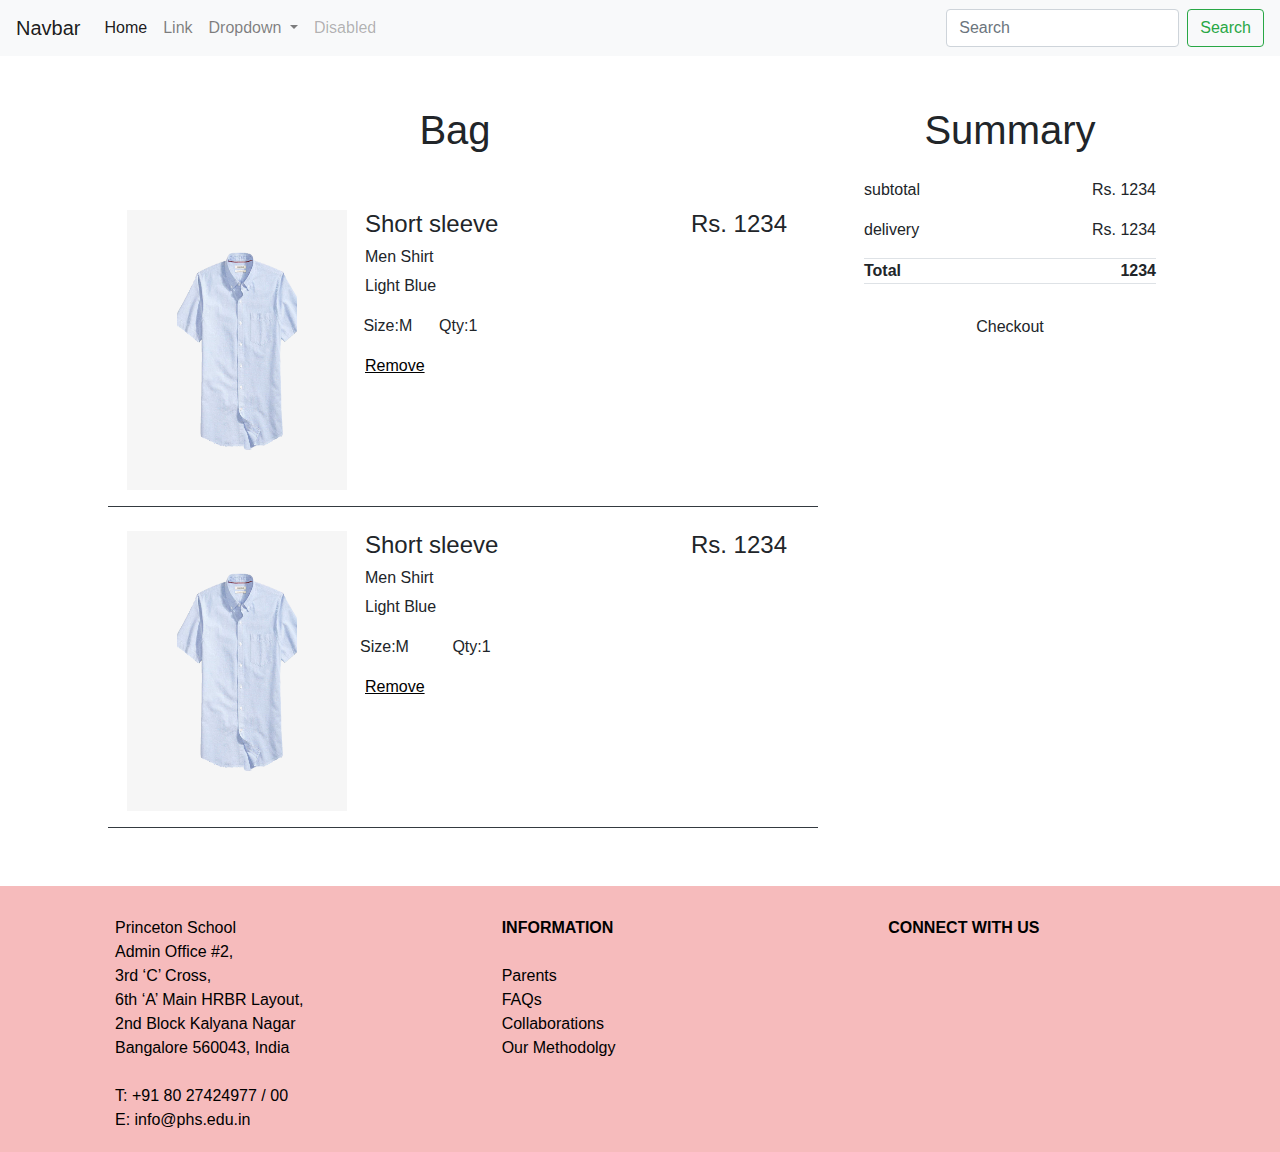
<file: bagfinal.html>
<!DOCTYPE html> 
<html> 
  
<head> 
  <meta charset="utf-8">
  <meta name="viewport" content="width=device-width, initial-scale=1">
    <link href= "https://stackpath.bootstrapcdn.com/bootstrap/4.3.1/css/bootstrap.min.css" rel="stylesheet"> 
    <style>
    		
div.ex2 {
  width: 230px;
  padding: 20px;
  box-sizing: border-box;
  background-color: #f6f6f6;
}

#footer{
    padding: 20px;
    background-color: #F6bbbc;
    color: white;
    max-width: 100%;
}
.row{
    margin: 0;
}
.fa {
  padding: 20px;
  font-size: 30px;
  width: 100px;
  height:10px;
  text-align: center;
  text-decoration: none;
  margin: 5px 2px 5px 0px; 
}
.fa:hover {
    opacity: 1.5;
}
.fa-facebook {

  color:blue;
}
.fa-twitter{

  color: #55ACEE;
}
.fa-instagram{

  color: deeppink;

}
a{
  color: black;
}
    </style>
      </head> 
<body> 
  <nav class="navbar navbar-expand-lg navbar-light bg-light">
  <a class="navbar-brand" href="#">Navbar</a>
  <button class="navbar-toggler" type="button" data-toggle="collapse" data-target="#navbarSupportedContent" aria-controls="navbarSupportedContent" aria-expanded="false" aria-label="Toggle navigation">
    <span class="navbar-toggler-icon"></span>
  </button>

  <div class="collapse navbar-collapse" id="navbarSupportedContent">
    <ul class="navbar-nav mr-auto">
      <li class="nav-item active">
        <a class="nav-link" href="#">Home <span class="sr-only">(current)</span></a>
      </li>
      <li class="nav-item">
        <a class="nav-link" href="#">Link</a>
      </li>
      <li class="nav-item dropdown">
        <a class="nav-link dropdown-toggle" href="#" id="navbarDropdown" role="button" data-toggle="dropdown" aria-haspopup="true" aria-expanded="false">
          Dropdown
        </a>
        <div class="dropdown-menu" aria-labelledby="navbarDropdown">
          <a class="dropdown-item" href="#">Action</a>
          <a class="dropdown-item" href="#">Another action</a>
          <div class="dropdown-divider"></div>
          <a class="dropdown-item" href="#">Something else here</a>
        </div>
      </li>
      <li class="nav-item">
        <a class="nav-link disabled" href="#">Disabled</a>
      </li>
    </ul>
    <form class="form-inline my-2 my-lg-0">
      <input class="form-control mr-sm-2" type="search" placeholder="Search" aria-label="Search">
      <button class="btn btn-outline-success my-2 my-sm-0" type="submit">Search</button>
    </form>
  </div>
</nav>
    <div class="container">
        <div class="row">
            <div class="col-lg-8 col-md-12" style="margin-top: 50px;">
                    <h1 class="text-center">Bag</h1>
                    <br>
                <div class="container  border-bottom border-dark p-3 m-2">
                    <div class="row">
                        <div class="col-lg-4 col-sm-4 col-md-4   d-flex justify-content-center">
                            <div class="ex2">
                            <img src="./t4.png" style="height: 200px; width: 120px;margin: 20px 30px 20px 30px;">
                            </div>
                        </div>
                        <div class="col-lg-8 col-sm-8 col-md-8 col-xs-12">
                                <div class="d-flex flex-column">
                                        <div class="d-flex justify-content-between">
                                            <h4>Short sleeve </h4>
                                            <h4>Rs. 1234</h4>
                                        </div>
                                        <div class="d-flex flex-column">
                                                <h6>Men Shirt</h6>
                                                <p>Light Blue</p>
                                        </div>
                                        <div class="col-lg-4 col-sm-4 col-xs-12 d-flex justify-content-around">
                                            <div class="d-flex">
                                                <p style="margin-left: -30px;">Size: </p>
                                                <p>M</p>
                                            </div>
                                            <div class="d-flex">
                                                <p>Qty: </p>
                                                <p>1</p>
                                            </div>
                                        </div>
                                        
                                        <a href=""><u>Remove</u></a>
                                </div>
                        </div>
                    </div>
                </div>
                <div class="container  border-bottom border-dark p-3 m-2">
                        <div class="row">
                            <div class="col-lg-4 col-sm-4 col-md-4 col-xs-12 d-flex justify-content-center">
                                <div class="ex2">
                                <img src="./t4.png"  style="height: 200px; width: 120px;margin: 20px 30px 20px 30px;">
                              </div>
                            </div>
                            <div class="col-lg-8 col-sm-8 col-md-8 col-xs-12">
                                    <div class="d-flex flex-column">
                                            <div class="d-flex justify-content-between">
                                                <h4>Short sleeve </h4>
                                                <h4>Rs. 1234</h4>
                                            </div>
                                            
                                            <h6>Men Shirt</h6>
                                            <p>Light Blue</p>
                                            <div class="col-lg-4 col-sm-4 col-xs-12 d-flex justify-content-between">
                                                <div class="d-flex">
                                                    <p style="margin-left: -20px;">Size: </p>
                                                    <p>M</p>
                                                </div>
                                                <div class="d-flex">
                                                    <p>Qty: </p>
                                                    <p>1</p>
                                                </div>
                                            </div>
                                            
                                        <a href=" "><u>Remove</u></a>
                                    </div>
                            </div>
                        </div>
                    </div>
            </div>
            <div class="col-lg-4 col-md-12 col-xs-12" style="margin-top: 50px;">
                <h1 class="text-center">Summary</h1>
                <div class="d-flex flex-column m-4">
                        <div class="d-flex justify-content-between">
                                <p>subtotal </p>
                                <p>Rs. 1234</p>
                        </div>
                        <div class="d-flex justify-content-between">
                                <p> delivery </p>
                                <p>Rs. 1234</p>
                        </div>
                        <div class="d-flex justify-content-between border-bottom border-top">
                            <b>Total</b>
                            <b>1234</b>
                        </div>
                        <button type="button" class="btn m-4">Checkout</button>

                </div>
            </div>
        </div>  
    </div> 
    <div id="footer" style="margin-top: 50px;">
  <div class="row" style="width: 100%;padding-left: 80px;padding-top: 10px">
      <div class="col-md-6 col-lg-4 col-sm-12 col-xs-12" style="padding-left: 15px;">
        <div class="foot" style="color:black;">
          Princeton School<br>
          Admin Ofﬁce #2,<br>
          3rd ‘C’ Cross,<br>
          6th ‘A’ Main HRBR Layout,<br >
          2nd Block Kalyana Nagar<br>
          Bangalore 560043, India<br>
        </div>
        <br>
        <a href="">T: +91 80 27424977 / 00<br></a>
        <a href="">E: info@phs.edu.in</a>
      </div>

      <div class="col-md-6 col-lg-4">
          <b style="color:black;"> INFORMATION</b>
        <br>
        <br>
        <a href=" ">Parents<br></a>
        <a href=" ">FAQs<br></a>
        <a href=" ">Collaborations<br></a>
        <a href=" ">Our Methodolgy</a>
      </div>
      <div class="col-md-6 col-lg-4">
        <b style="color:black;">CONNECT WITH US</b>
          <br>
          <br>

<!-- Add font awesome icons -->
    <a href="#" class="fa fa-facebook"></a>
          <br>

        <a href="#" class="fa fa-twitter"></a>    
      <br>

    <a href="#" class="fa fa-instagram"></a>
      </div>
    </div>  
</div>
<!-- Footer Ends -->




<script src="https://code.jquery.com/jquery-3.3.1.slim.min.js" integrity="sha384-q8i/X+965DzO0rT7abK41JStQIAqVgRVzpbzo5smXKp4YfRvH+8abtTE1Pi6jizo" crossorigin="anonymous"></script>
<script src="https://cdnjs.cloudflare.com/ajax/libs/popper.js/1.14.7/umd/popper.min.js" integrity="sha384-UO2eT0CpHqdSJQ6hJty5KVphtPhzWj9WO1clHTMGa3JDZwrnQq4sF86dIHNDz0W1" crossorigin="anonymous"></script>
<script src="https://stackpath.bootstrapcdn.com/bootstrap/4.3.1/js/bootstrap.min.js" integrity="sha384-JjSmVgyd0p3pXB1rRibZUAYoIIy6OrQ6VrjIEaFf/nJGzIxFDsf4x0xIM+B07jRM" crossorigin="anonymous"></script> 
</body> 
</html>
</file>
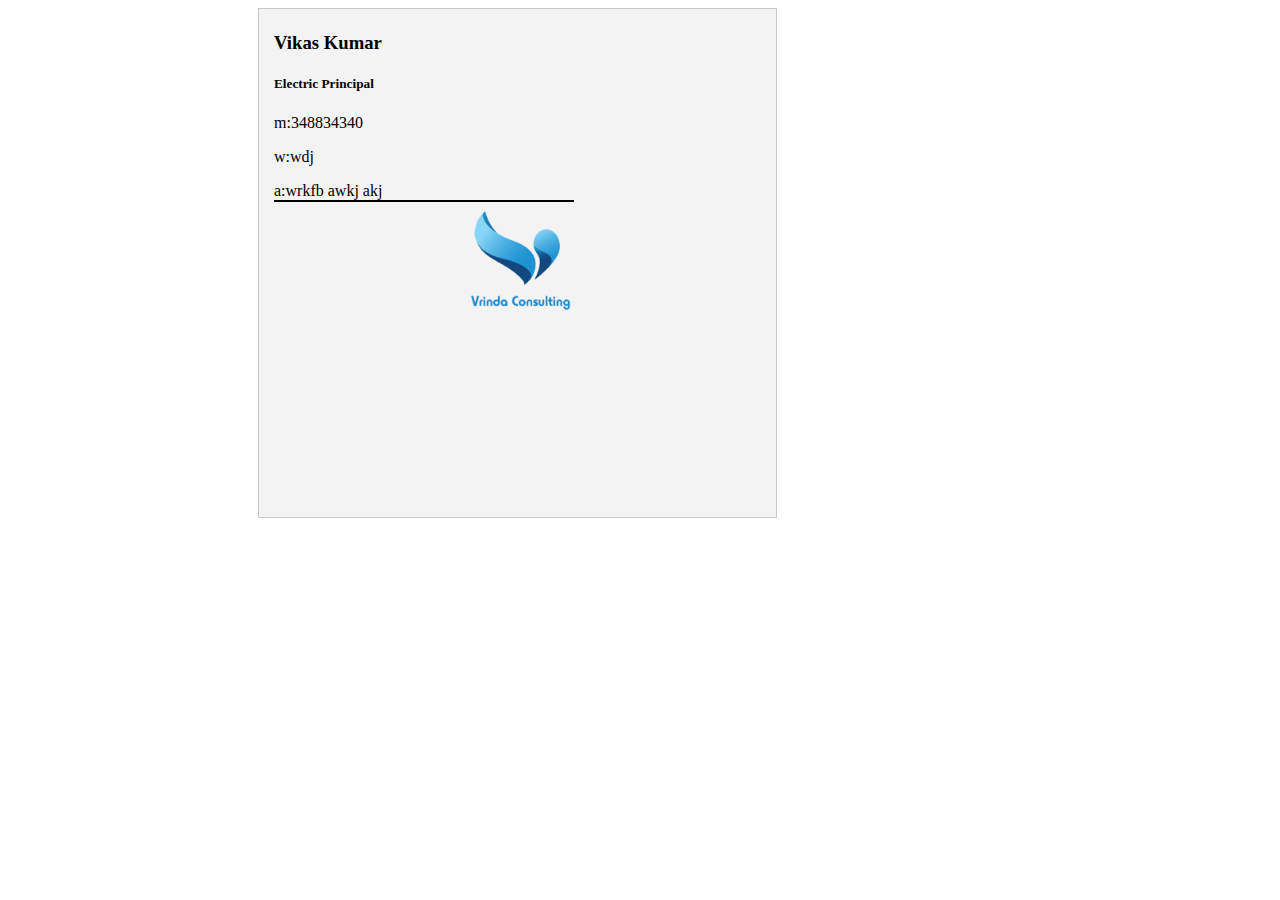
<file: project1.html>
<!DOCTYPE html>
<html>
<head>
	<link rel="stylesheet" type="text/css" href="project1.css">
	<title>Email Signature</title>
</head>
<body>
<table border="0" cellspacing="1" cellpadding="1" align="left" style="border:1px solid #c7c7c7; background-color: #f3f3f3;padding: 200px">
	<tr>
		<td>
			<img src="./logoo.png" >
		</td>
			<td>

				<div class="name">
				<h3> Vikas Kumar</h3>
				<h5>Electric Principal</h5>
				<p>
					<span>m:</span>348834340
				</p>
				<p>
					<span>w:</span>wdj
				</p>
				<p style="border-bottom: 2px solid">
					<span>a:</span>wrkfb awkj akj 
				</p>			
			</div>
			</td>
		</tr>
</table>
  
</body> 
</html>
</file>
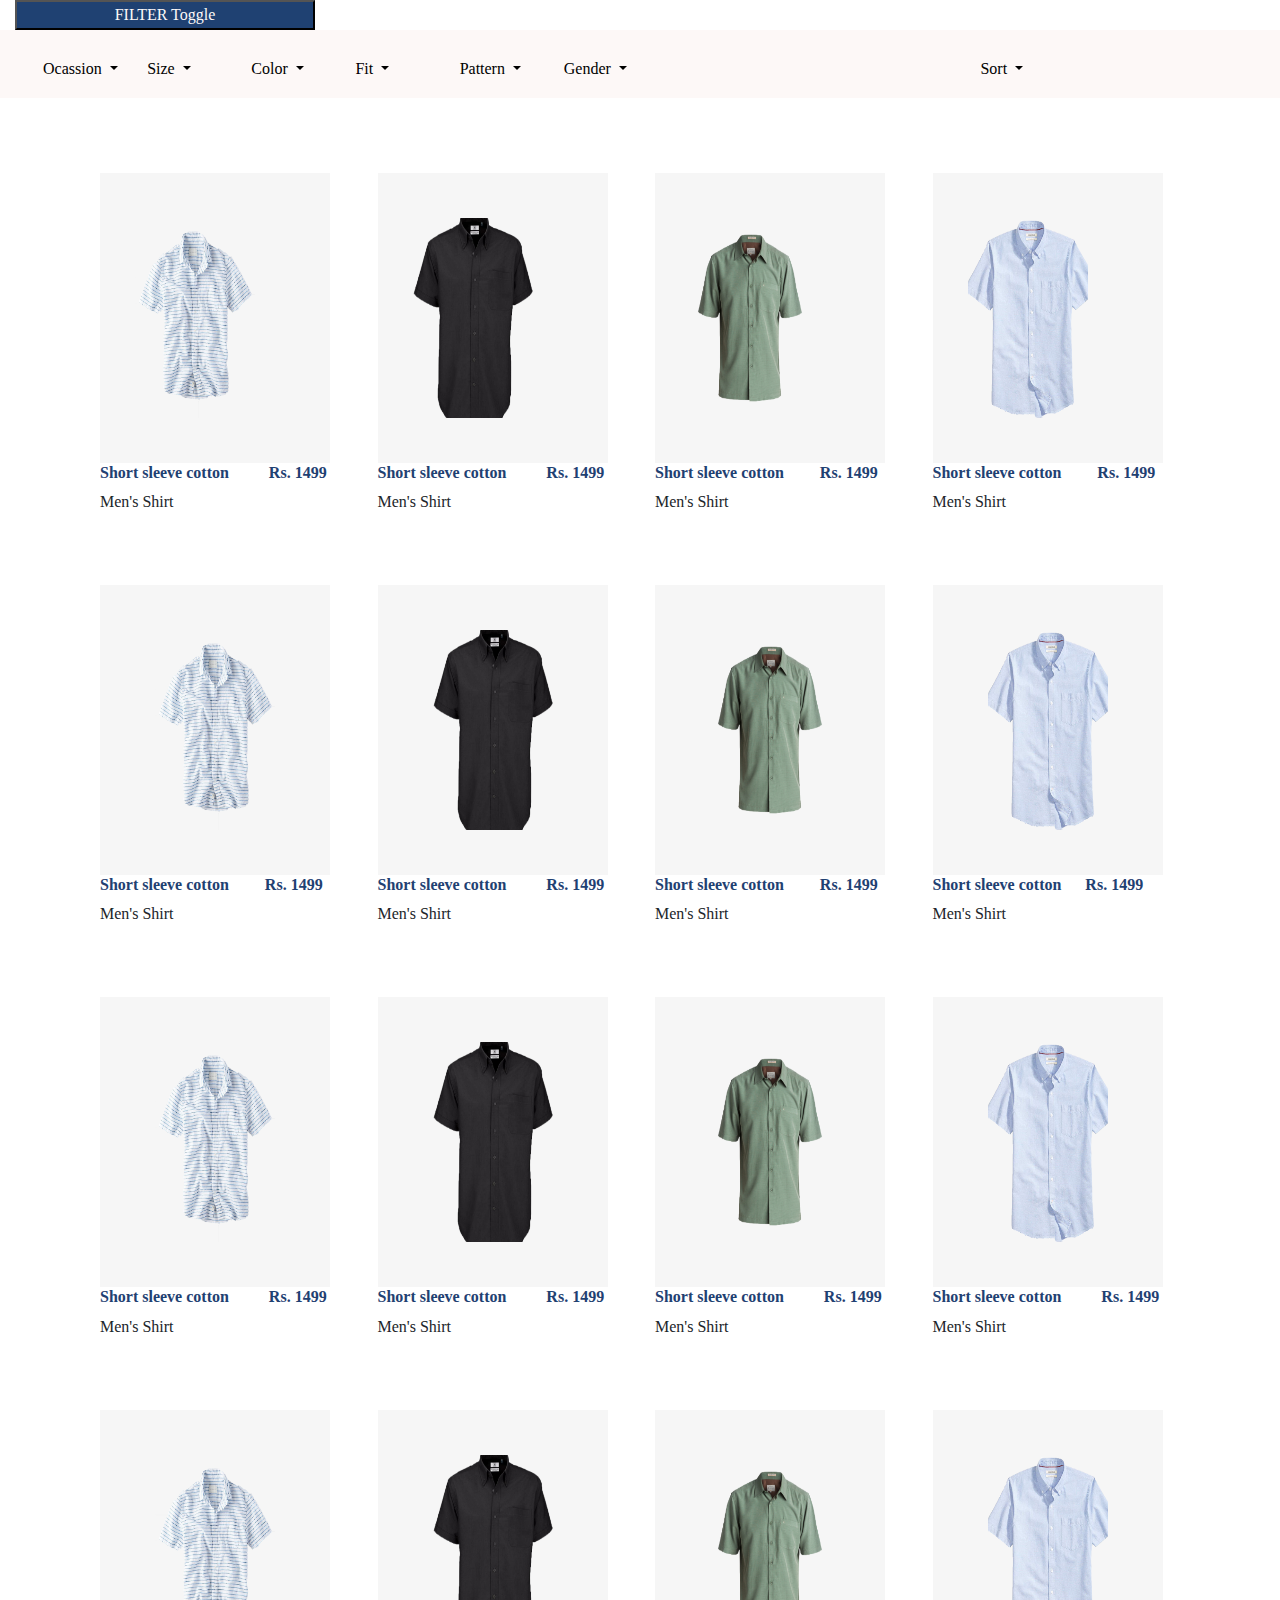
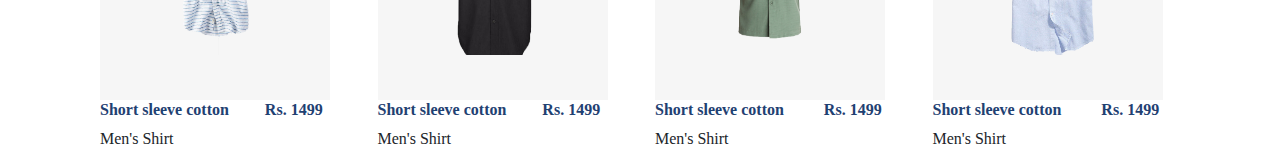
<file: Shop.html>
<!DOCTYPE html>
<html>
<head>
 <meta charset="utf-8">
    <meta name="viewport" content="width=device-width, initial-scale=1, shrink-to-fit=no">
  <!-- Include Bootstrap CSS -->
<link rel="stylesheet" href="https://cdnjs.cloudflare.com/ajax/libs/font-awesome/4.7.0/css/font-awesome.min.css">
<link rel="stylesheet" type="text/css" href="https://stackpath.bootstrapcdn.com/bootstrap/4.5.0/css/bootstrap.min.css">
<script src="https://ajax.googleapis.com/ajax/libs/jquery/3.5.1/jquery.min.js"></script>
<script>
$(document).ready(function(){
  $("button.butt").click(function(){
    $("div.container-fluid").toggle();
  });
});
</script>
<style>
	body{
	 font-family: 'Montserrat';
	}

.row{
  display: row;

}

.row a{
  margin: 0px 200px 0px -20px;
  padding: 0px 200px 0px -20px;
  font-size: 100%;
}

div.ex2 {
  width: 230px;
  padding: 20px;
  box-sizing: border-box;
  background-color: #f6f6f6;
}
h6{
  color: #1f4172;
  font-weight: bolder;
}
p{
  font-weight: normal;
}
button.butt{
  background-color: #1f4172;
  color: #fdf8f7;
  width: 300px;

}
img {
            max-width: 100%;
            max-height: 200px;
        }
      .btn.m-4{
        background-color: black;
        color: white;}
        div.ex2 {
  width: 230px;
  padding: 25px;
  box-sizing: border-box;
  background-color: #f6f6f6;
}
a{
  color: black;
  font-size:125%; 
}
#footer{
  margin-top: 20px;
    padding: 20px;
    background-color: #F6bbbc;
    color: white;
    max-width: 100%;
}
.row{
    margin: 0;
}
.fa {
  padding: 20px;
  font-size: 30px;
  width: 100px;
  height:10px;
  text-align: center;
  text-decoration: none;
  margin: 5px 2px 5px 0px; 
}
.fa:hover {
    opacity: 1.5;
}
.fa-facebook {

  color:blue;
}
.fa-twitter{

  color: #55ACEE;
}
.fa-instagram{

  color: deeppink;

}
</style>
</head>
<body>

  <div class="row">
    <div class="col-lg-12 col-md-12 col-sm-12 col-xs-12">
    <button type="button" class="butt">FILTER Toggle</button>
    </div>
  </div>  
<div class="container-fluid" style="background-color: #fdf8f7;">
  <div class="row">
    <div class="col-lg-1 col-md-1 col-sm-1 col-xs-1">
    <div class="btn-group">
  <button type="button" class="btn dropdown-toggle" data-toggle="dropdown" aria-haspopup="true" aria-expanded="false" style="margin:20px 10px 10px 0px; color: black; background-color: #fdf8f7;">
    Ocassion
  </button>
  <div class="dropdown-menu">
 <div class="dropdown-content">
 <div class="row">
<div class="col-4">
    <a class="dropdown-item" href="#"> <div class="form-check">
  <input class="form-check-input" type="checkbox" value="" id="defaultCheck1">
  <label class="form-check-label" for="defaultCheck1">
    Casual
  </label>
  </div></a>
</div>
<div class="col-4">
    <a class="dropdown-item" href="#"> <div class="form-check">
  <input class="form-check-input" type="checkbox" value="" id="defaultCheck1">
  <label class="form-check-label" for="defaultCheck1">
    Formal
  </label>
  </div></a>
</div><div class="col-4">
    <a class="dropdown-item" href="#"> <div class="form-check">
  <input class="form-check-input" type="checkbox" value="" id="defaultCheck1">
  <label class="form-check-label" for="defaultCheck1">
    Party
  </label>
  </div></a>
</div>

</div>
</div>

    
  </div>
</div>
</div>
<div class="col-lg-1 col-md-1 col-sm-1 col-xs-1">
    <div class="btn-group">
  <button type="button" class="btn  dropdown-toggle" data-toggle="dropdown" aria-haspopup="true" aria-expanded="false" style="margin:20px 10px 10px 0px; color: black; background-color: #fdf8f7;">
    Size
  </button>
  <div class="dropdown-menu">
 <div class="dropdown-content">
 <div class="row">
 <div class="col-4">
    <a class="dropdown-item" href="#">
   <div class="form-check">
  <input class="form-check-input" type="checkbox" value="" id="defaultCheck1">
  <label class="form-check-label" for="defaultCheck1">
    XS
  </label>
  </div>
  </a>
</div>
 <div class="col-4">
    <a class="dropdown-item" href="#"> <div class="form-check">
  <input class="form-check-input" type="checkbox" value="" id="defaultCheck1">
  <label class="form-check-label" for="defaultCheck1">
    S
  </label>
  </div></a>
</div>
 <div class="col-4">
    <a class="dropdown-item" href="#"> <div class="form-check">
  <input class="form-check-input" type="checkbox" value="" id="defaultCheck1">
  <label class="form-check-label" for="defaultCheck1">
    M
  </label>
  </div>
</a>
</div>
 <div class="col-4">
    <a class="dropdown-item" href="#"> <div class="form-check">
  <input class="form-check-input" type="checkbox" value="" id="defaultCheck1">
  <label class="form-check-label" for="defaultCheck1">
    L
  </label>
  </div>
</a>
</div> <div class="col-4">
    <a class="dropdown-item" href="#"> <div class="form-check">
  <input class="form-check-input" type="checkbox" value="" id="defaultCheck1">
  <label class="form-check-label" for="defaultCheck1">
    XL
  </label>
  </div>
</a>
</div>

</div>
</div>

    
</div>
</div>
</div><div class="col-lg-1 col-md-1 col-sm-1 col-xs-1">
    <div class="btn-group">
  <button type="button" class="btn  dropdown-toggle" data-toggle="dropdown" aria-haspopup="true" aria-expanded="false" style="margin:20px 10px 10px 0px; color: black; background-color: #fdf8f7;">
    Color
  </button>
  <div class="dropdown-menu">
 <div class="dropdown-content">
 <div class="row">
<div class="col-4">
    <a class="dropdown-item" href="#"> <div class="form-check">
  <input class="form-check-input" type="checkbox" value="" id="defaultCheck1">
  <label class="form-check-label" for="defaultCheck1">
    Black
  </label>
  </div></a>
</div>
<div class="col-4">
    <a class="dropdown-item" href="#"> <div class="form-check">
  <input class="form-check-input" type="checkbox" value="" id="defaultCheck1">
  <label class="form-check-label" for="defaultCheck1">
    Blue
  </label>
  </div></a>
</div><div class="col-4">
    <a class="dropdown-item" href="#"> <div class="form-check">
  <input class="form-check-input" type="checkbox" value="" id="defaultCheck1">
  <label class="form-check-label" for="defaultCheck1">
    Green
  </label>
  </div></a>
</div>
<div class="col-4">
    <a class="dropdown-item" href="#"> <div class="form-check">
  <input class="form-check-input" type="checkbox" value="" id="defaultCheck1">
  <label class="form-check-label" for="defaultCheck1">
    Turqoise
  </label>
  </div></a>
</div>
<div class="col-4">
    <a class="dropdown-item" href="#"> <div class="form-check">
  <input class="form-check-input" type="checkbox" value="" id="defaultCheck1">
  <label class="form-check-label" for="defaultCheck1">
    White
  </label>
  </div></a>
</div>
 <div class="col-4">
    <a class="dropdown-item" href="#"> <div class="form-check">
  <input class="form-check-input" type="checkbox" value="" id="defaultCheck1">
  <label class="form-check-label" for="defaultCheck1">
    Grey
  </label>
  </div>
</a>
</div>

</div>
</div>

    
  </div>
</div>
</div><div class="col-lg-1 col-md-1 col-sm-1 col-xs-1">
    <div class="btn-group">
  <button type="button" class="btn  dropdown-toggle" data-toggle="dropdown" aria-haspopup="true" aria-expanded="false" style="margin:20px 10px 10px 0px; color: black; background-color: #fdf8f7;">
    Fit
  </button>
  <div class="dropdown-menu">
 <div class="dropdown-content">
 <div class="row">
 <div class="col-4">
    <a class="dropdown-item" href="#">
   <div class="form-check">
  <input class="form-check-input" type="checkbox" value="" id="defaultCheck1">
  <label class="form-check-label" for="defaultCheck1">
    Regular
  </label>
  </div>
  </a>
</div>
 <div class="col-4">
    <a class="dropdown-item" href="#"> <div class="form-check">
  <input class="form-check-input" type="checkbox" value="" id="defaultCheck1">
  <label class="form-check-label" for="defaultCheck1">
    Relaxed
  </label>
  </div></a>
</div>
 <div class="col-4">
    <a class="dropdown-item" href="#"> <div class="form-check">
  <input class="form-check-input" type="checkbox" value="" id="defaultCheck1">
  <label class="form-check-label" for="defaultCheck1">
    Slim
  </label>
  </div>
</a>
</div>

</div>
</div>

    
</div>
</div>
</div><div class="col-lg-1 col-md-1 col-sm-1 col-xs-1">
    <div class="btn-group">
  <button type="button" class="btn  dropdown-toggle" data-toggle="dropdown" aria-haspopup="true" aria-expanded="false" style="margin:20px 10px 10px 0px; color: black; background-color: #fdf8f7;">
    Pattern
  </button>
  <div class="dropdown-menu">
 <div class="dropdown-content">
 <div class="row">
 <div class="col-4">
    <a class="dropdown-item" href="#">
   <div class="form-check">
  <input class="form-check-input" type="checkbox" value="" id="defaultCheck1">
  <label class="form-check-label" for="defaultCheck1">
    Solid
  </label>
  </div>
  </a>
</div>
 <div class="col-4">
    <a class="dropdown-item" href="#"> <div class="form-check">
  <input class="form-check-input" type="checkbox" value="" id="defaultCheck1">
  <label class="form-check-label" for="defaultCheck1">
    Stripes
  </label>
  </div></a>
</div>
 <div class="col-4">
    <a class="dropdown-item" href="#"> <div class="form-check">
  <input class="form-check-input" type="checkbox" value="" id="defaultCheck1">
  <label class="form-check-label" for="defaultCheck1">
    Printed
  </label>
  </div>
</a>
</div>

</div>
</div>

    
</div>
</div>
</div>
<div class="col-lg-1 col-md-1 col-sm-1 col-xs-1">
    <div class="btn-group">
  <button type="button" class="btn  dropdown-toggle" data-toggle="dropdown" aria-haspopup="true" aria-expanded="false" style="margin:20px 10px 10px 0px; color: black; background-color: #fdf8f7;">
    Gender
  </button>
  <div class="dropdown-menu">
 <div class="dropdown-content">
 <div class="row">
 <div class="col-4">
    <a class="dropdown-item" href="#">
   <div class="form-check">
  <input class="form-check-input" type="checkbox" value="" id="defaultCheck1">
  <label class="form-check-label" for="defaultCheck1">
    Men
  </label>
  </div>
  </a>
</div>
 <div class="col-4">
    <a class="dropdown-item" href="#"> <div class="form-check">
  <input class="form-check-input" type="checkbox" value="" id="defaultCheck1">
  <label class="form-check-label" for="defaultCheck1">
    Women
  </label>
  </div></a>
</div>
 <div class="col-4">
    <a class="dropdown-item" href="#"> <div class="form-check">
  <input class="form-check-input" type="checkbox" value="" id="defaultCheck1">
  <label class="form-check-label" for="defaultCheck1">
    Kids
  </label>
  </div>
</a>
</div>

</div>
</div>

    
</div>
</div>
</div>
<div class="col-lg-3 col-md-3 col-sm-3 col-xs-3">
</div>
<div class="col-lg-3 col-md-3 col-sm-3 col-xs-3">
  <div class="btn-group">
  <button type="button" class="btn dropdown-toggle" data-toggle="dropdown" aria-haspopup="true" aria-expanded="false" style="margin:20px 10px 10px 0px; color: black; background-color: #fdf8f7;">
    Sort
  </button>
  <div class="dropdown-menu">
    <a class="dropdown-item" href="#" type="radio">
      <div class="form-check">
  <input class="form-check-input" type="checkbox" value="" id="defaultCheck1">
  <label class="form-check-label" for="defaultCheck1" type="radio">
    Popularity
  </label>
  </div></a>
    <a class="dropdown-item" href="#"><div class="form-check">
  <input class="form-check-input" type="checkbox" value="" id="defaultCheck1">
  <label class="form-check-label" for="defaultCheck1"type="radio">
    Newest
  </label>
  </div></a>
    <a class="dropdown-item" href="#"><div class="form-check">
  <input class="form-check-input" type="checkbox" value="" id="defaultCheck1">
  <label class="form-check-label" for="defaultCheck1" type="radio">
    Price: High to Low
  </label>
  </div></a>
  <div class="dropdown-menu">
    <a class="dropdown-item" href="#"><div class="form-check">
  <input class="form-check-input" type="checkbox" value="" id="defaultCheck1">
  <label class="form-check-label" for="defaultCheck1">
    Price: Low to High
  </label>
  </div></a>
  </div>
</div>
</div>
</div>
</div>
</div>
<div class="container"> 
<div id="sectionmain">
<div class="row" style="  margin-top: 75px;">
          <div class="col-lg-3 col-sm-6 col-md-6 col-xs-6">
                    <div class="ex2">
            <a href="product.html">
            <img src="t1.png" style="height: 200px; width: 120px;margin: 20px 30px 20px 30px;">
           </a>
          </div>
                    <h6>Short sleeve cotton &nbsp;&nbsp;&nbsp;&nbsp;&nbsp;&nbsp;&nbsp;&nbsp;&nbsp;Rs. 1499</h6>
                                        <p>Men's Shirt</p>

        </div>  

          <div class="col-lg-3 col-sm-6 col-md-6 col-xs-6">
                  <div class="ex2">
            <a href="product.html">
            <img src="t2.png" style="height: 200px; width: 120px;margin: 20px 30px 20px 30px;">
            </a>
          </div>
                 <h6>Short sleeve cotton &nbsp;&nbsp;&nbsp;&nbsp;&nbsp;&nbsp;&nbsp;&nbsp;&nbsp;Rs. 1499</h6>
                                        <p>Men's Shirt</p>
      </div>    

          <div class="col-lg-3 col-sm-6 col-md-6 col-xs-6">
                              <div class="ex2">
            <a href="product.html">
            <img src="t3.png" style="height: 200px; width: 120px;margin: 20px 30px 20px 30px;">
            </a>
        </div>
                      <h6>Short sleeve cotton&nbsp;&nbsp;&nbsp;&nbsp;&nbsp;&nbsp;&nbsp;&nbsp;&nbsp;Rs. 1499</h6>
                                        <p>Men's Shirt</p>
      </div>
          <div class="col-lg-3 col-sm-6 col-md-6 col-xs-6">
                              <div class="ex2">
            <a href="product.html">
            <img src="t4.png" style="height: 200px; width: 120px;margin: 20px 30px 20px 30px;">
           </a>
        </div>
                    <h6>Short sleeve cotton&nbsp;&nbsp;&nbsp;&nbsp;&nbsp;&nbsp;&nbsp;&nbsp;&nbsp;Rs. 1499</h6>
                                        <p>Men's Shirt</p>
      </div>
  </div>
  <div class="row" style="  margin-top: 55px;">
          <div class="col-lg-3 col-sm-12 col-md-6 col-xs-12">
                    <div class="ex2">

            <img src="t1.png" style="height: 200px; width: 120px;margin: 20px 30px 20px 30px;">
          </div>
                    <h6>Short sleeve cotton&nbsp;&nbsp;&nbsp;&nbsp;&nbsp;&nbsp;&nbsp;&nbsp;&nbsp;Rs. 1499</h6>
                                        <p>Men's Shirt</p>

        </div>  

          <div class="col-lg-3 col-sm-12 col-md-6 col-xs-12">
                  <div class="ex2">

            <img src="t2.png" style="height: 200px; width: 120px;margin: 20px 30px 20px 30px;">
          </div>
                      <h6>Short sleeve cotton &nbsp;&nbsp;&nbsp;&nbsp;&nbsp;&nbsp;&nbsp;&nbsp;&nbsp;Rs. 1499</h6>
                                        <p>Men's Shirt</p>
      </div>    

          <div class="col-lg-3 col-sm-12 col-md-6 col-xs-12">
                              <div class="ex2">

            <img src="t3.png" style="height: 200px; width: 120px;margin: 20px 30px 20px 30px;">
        </div>
              <h6>Short sleeve cotton&nbsp;&nbsp;&nbsp;&nbsp;&nbsp;&nbsp;&nbsp;&nbsp;&nbsp;Rs. 1499</h6>
                                        <p>Men's Shirt</p>
      </div>
          <div class="col-lg-3 col-sm-12 col-md-6 col-xs-12">
                              <div class="ex2">

            <img src="t4.png" style="height: 200px; width: 120px;margin: 20px 30px 20px 30px;">
        </div>
                    <h6>Short sleeve cotton &nbsp;&nbsp;&nbsp;&nbsp;&nbsp;Rs. 1499</h6>
                                        <p>Men's Shirt</p>
      </div>
  </div><div class="row" style="  margin-top: 55px;">
          <div class="col-lg-3 col-sm-12 col-md-6 col-xs-12">
                    <div class="ex2">

            <img src="t1.png" style="height: 200px; width: 120px;margin: 20px 30px 20px 30px;">
          </div>
                    <h6>Short sleeve cotton &nbsp;&nbsp;&nbsp;&nbsp;&nbsp;&nbsp;&nbsp;&nbsp;&nbsp;Rs. 1499</h6>
                                        <p>Men's Shirt</p>

        </div>  

          <div class="col-lg-3 col-sm-12 col-md-6 col-xs-12">
                  <div class="ex2">

            <img src="t2.png" style="height: 200px; width: 120px;margin: 20px 30px 20px 30px;">
          </div>
                      <h6>Short sleeve cotton &nbsp;&nbsp;&nbsp;&nbsp;&nbsp;&nbsp;&nbsp;&nbsp;&nbsp;Rs. 1499</h6>
                                        <p>Men's Shirt</p>
      </div>    

          <div class="col-lg-3 col-sm-12 col-md-6 col-xs-12">
                              <div class="ex2">

            <img src="t3.png" style="height: 200px; width: 120px;margin: 20px 30px 20px 30px;">
        </div>
                    <h6>Short sleeve cotton &nbsp;&nbsp;&nbsp;&nbsp;&nbsp;&nbsp;&nbsp;&nbsp;&nbsp;Rs. 1499</h6>
                                        <p>Men's Shirt</p>
      </div>
          <div class="col-lg-3 col-sm-12 col-md-6 col-xs-12">
                              <div class="ex2">

            <img src="t4.png" style="height: 200px; width: 120px;margin: 20px 30px 20px 30px;">
        </div>
                  <h6>Short sleeve cotton &nbsp;&nbsp;&nbsp;&nbsp;&nbsp;&nbsp;&nbsp;&nbsp;&nbsp;Rs. 1499</h6>
                                        <p>Men's Shirt</p>
      </div>
  </div><div class="row" style="  margin-top: 55px;">
          <div class="col-lg-3 col-sm-12 col-md-6 col-xs-12">
                    <div class="ex2">

            <img src="t1.png" style="height: 200px; width: 120px;margin: 20px 30px 20px 30px;">
          </div>
                    <h6>Short sleeve cotton&nbsp;&nbsp;&nbsp;&nbsp;&nbsp;&nbsp;&nbsp;&nbsp;&nbsp;Rs. 1499</h6>
                                        <p>Men's Shirt</p>

        </div>  

          <div class="col-lg-3 col-sm-12 col-md-6 col-xs-12">
                  <div class="ex2">

            <img src="t2.png" style="height: 200px; width: 120px;margin: 20px 30px 20px 30px;">
          </div>
                    <h6>Short sleeve cotton&nbsp;&nbsp;&nbsp;&nbsp;&nbsp;&nbsp;&nbsp;&nbsp;&nbsp;Rs. 1499</h6>
                                        <p>Men's Shirt</p>
      </div>    

          <div class="col-lg-3 col-sm-12 col-md-6 col-xs-12">
                              <div class="ex2">

            <img src="t3.png" style="height: 200px; width: 120px;margin: 20px 30px 20px 30px;">
        </div>
                <h6>Short sleeve cotton &nbsp;&nbsp;&nbsp;&nbsp;&nbsp;&nbsp;&nbsp;&nbsp;&nbsp;Rs. 1499</h6>
                                        <p>Men's Shirt</p>
      </div>
          <div class="col-lg-3 col-sm-12 col-md-6 col-xs-12">
                              <div class="ex2">

            <img src="t4.png" style="height: 200px; width: 120px;margin: 20px 30px 20px 30px;">
        </div>
                <h6>Short sleeve cotton &nbsp;&nbsp;&nbsp;&nbsp;&nbsp;&nbsp;&nbsp;&nbsp;&nbsp;Rs. 1499</h6>
                                        <p>Men's Shirt</p>
      </div>
  </div>
 </div>
</div>


<script src="https://code.jquery.com/jquery-3.3.1.slim.min.js" integrity="sha384-q8i/X+965DzO0rT7abK41JStQIAqVgRVzpbzo5smXKp4YfRvH+8abtTE1Pi6jizo" crossorigin="anonymous"></script>
<script src="https://cdnjs.cloudflare.com/ajax/libs/popper.js/1.14.7/umd/popper.min.js" integrity="sha384-UO2eT0CpHqdSJQ6hJty5KVphtPhzWj9WO1clHTMGa3JDZwrnQq4sF86dIHNDz0W1" crossorigin="anonymous"></script>
<script src="https://stackpath.bootstrapcdn.com/bootstrap/4.3.1/js/bootstrap.min.js" integrity="sha384-JjSmVgyd0p3pXB1rRibZUAYoIIy6OrQ6VrjIEaFf/nJGzIxFDsf4x0xIM+B07jRM" crossorigin="anonymous"></script>
  

</body>
</html>
</file>
<file: project1.css>
img{
	height: 100px;
	width: 100px;
	margin-left: 10px;
}
.name{
	margin-left: -300px;
	margin-top: -250px;
}
table{
margin-left: 250px;
}
.one{
	margin-left: 100px;
}
</file>
